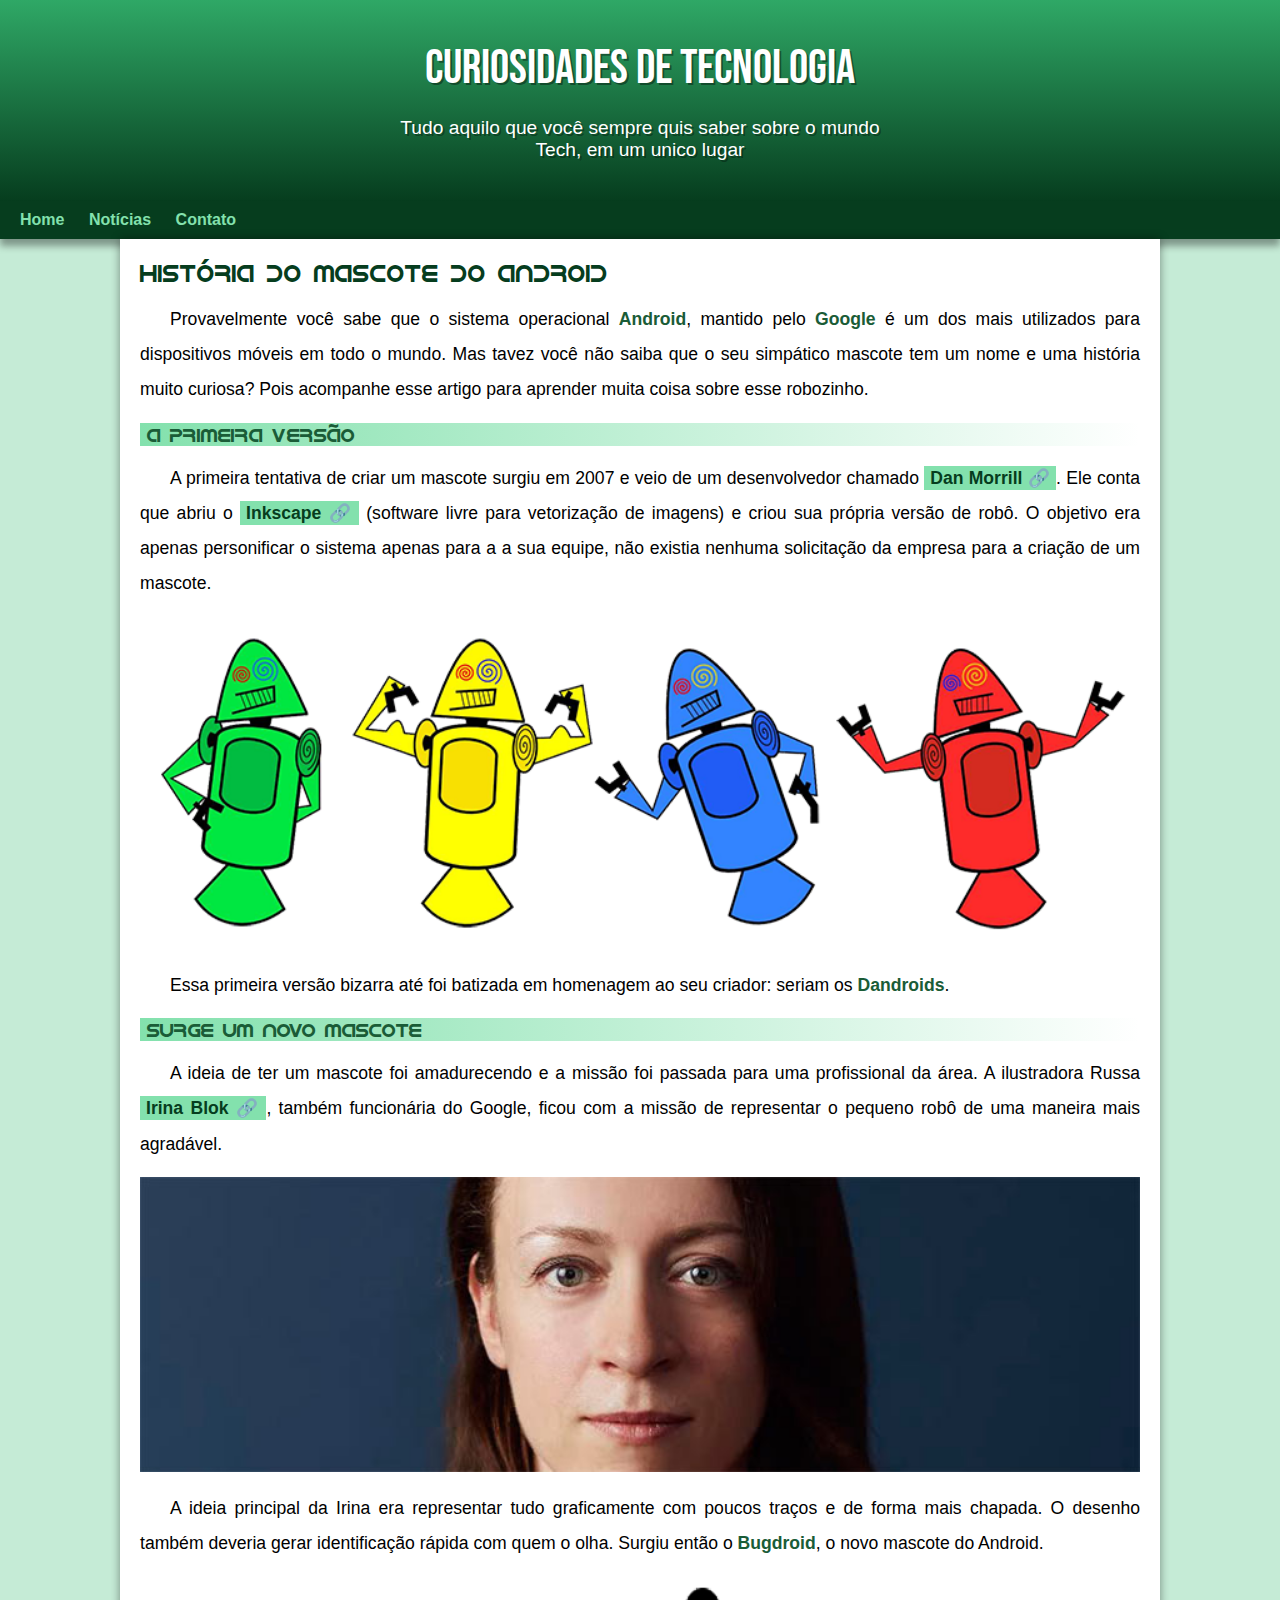
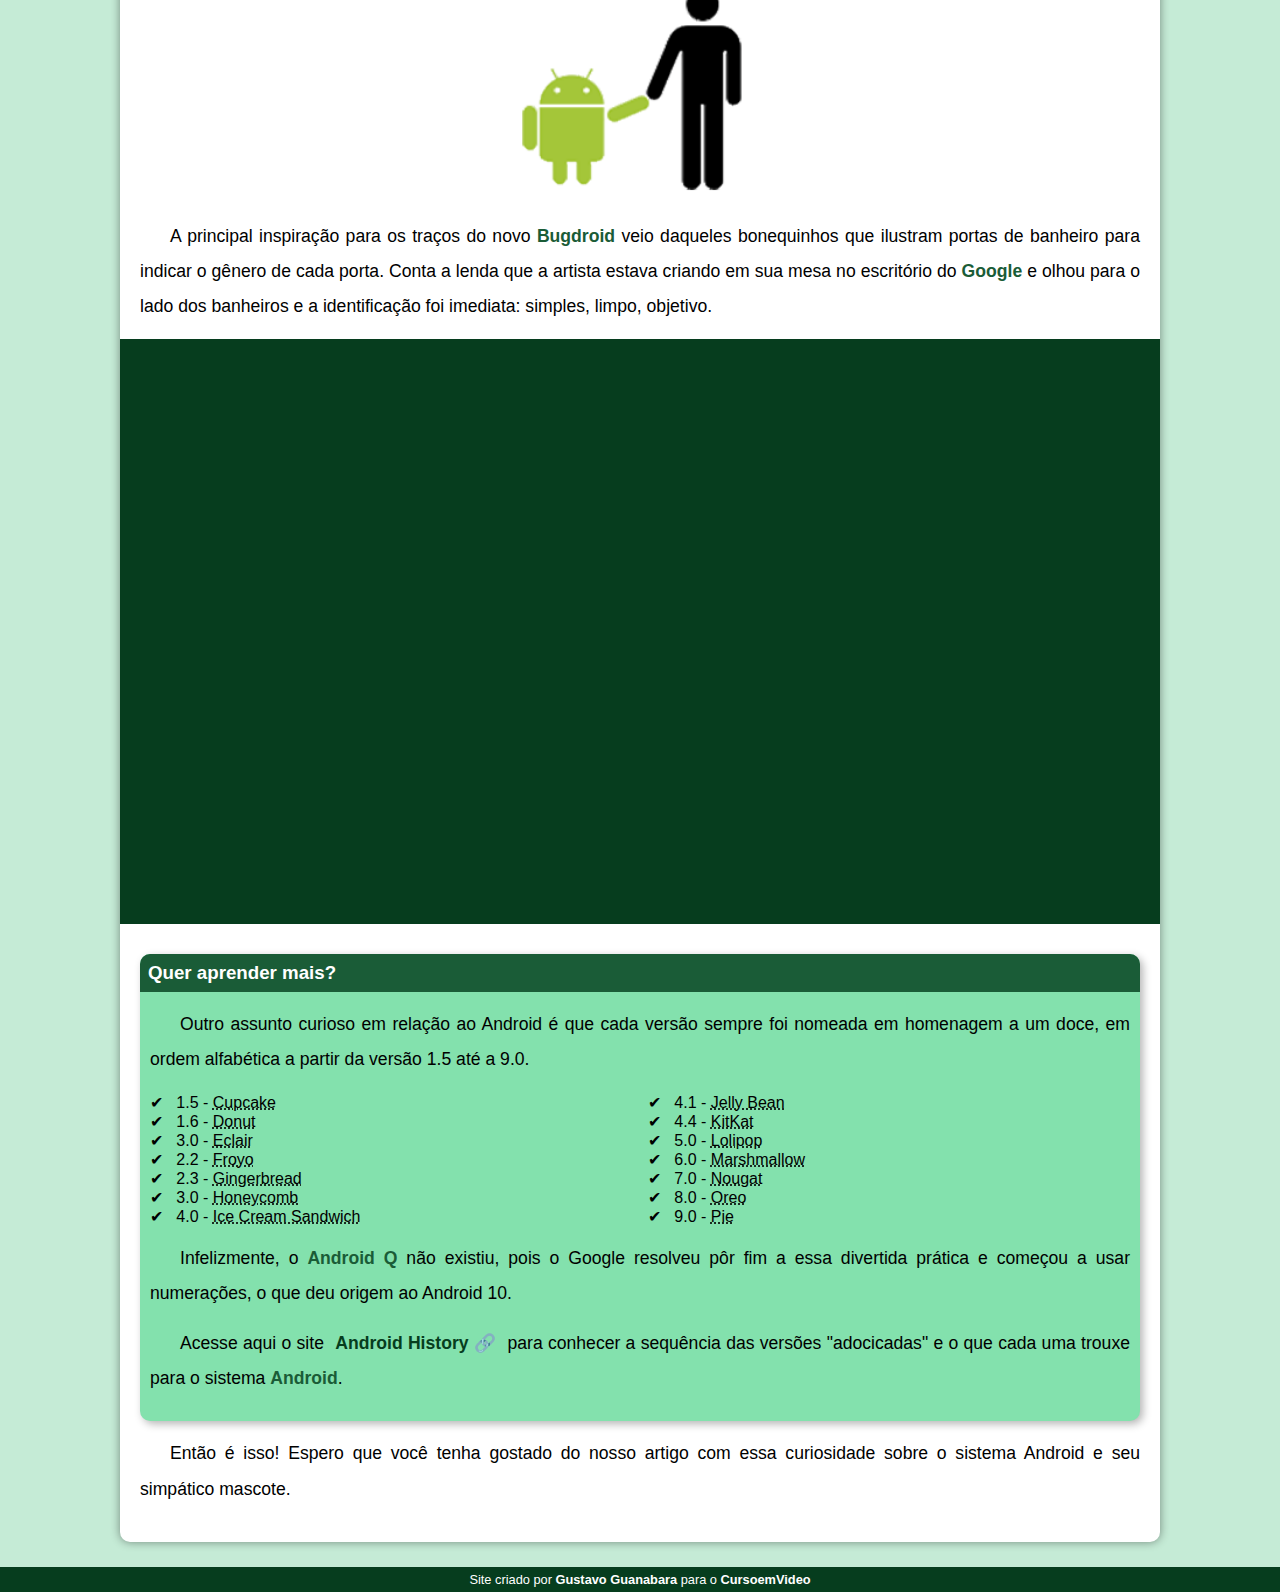
<file: index.html>
<!DOCTYPE html>
<html lang="pt-br">
<head>
    <meta charset="UTF-8">
    <meta http-equiv="X-UA-Compatible" content="IE=edge">
    <meta name="viewport" content="width=device-width, initial-scale=1.0">
    <title>Como surgiu o mascote Android</title>
    <link rel="shortcut icon" href="imagens/favicon.ico" type="image/x-icon">
    <link rel="stylesheet" href="style/style.css">
</head>
<body> 

    <header>
        <h1>
            Curiosidades de Tecnologia
        </h1>
        <p>
            Tudo aquilo que você sempre quis saber sobre o mundo Tech, em um unico lugar
        </p>
    </header>
    
    <nav>
        <a href="#">Home</a>
        <a href="#">Notícias</a>
        <a href="#">Contato</a>
    </nav>

    <main>
        <article>

            <h1>
                História do Mascote do Android
            </h1>

            <p>
                Provavelmente você sabe que o sistema operacional <strong>Android</strong>, mantido pelo <strong>Google</strong> é um dos mais utilizados para dispositivos móveis em todo o mundo. Mas tavez você não saiba que o seu simpático mascote tem um nome e uma história muito curiosa? Pois acompanhe esse artigo para aprender muita coisa sobre esse robozinho.
            </p>

            <h2>
                A primeira versão
            </h2>

            <p>
                A primeira tentativa de criar um mascote surgiu em 2007 e veio de um desenvolvedor chamado <a href="https://androidcommunity.com/dan-morrill-shows-us-the-android-mascot-that-almost-was-20130103/" target="_blank" class="externo">Dan Morrill</a>. Ele conta que abriu o <a href="https://inkscape.org/pt-br/" target="_blank" class="externo">Inkscape</a> (software livre para vetorização de imagens) e criou sua própria versão de robô. O objetivo era apenas personificar o sistema apenas para a a sua equipe, não existia nenhuma solicitação da empresa para a criação de um mascote.
            </p>

            <picture>
                <source media="(max-width: 670px )" srcset="imagens/dan-droids-pq.png">
                <img src="imagens/dan-droids.png" alt="primeiro mascote do Android">
            </picture>

            <p>
                Essa primeira versão bizarra até foi batizada em homenagem ao seu criador: seriam os <strong>Dandroids</strong>.
            </p>

            <h2>
                Surge um novo mascote
            </h2>

            <p>
                A ideia de ter um mascote foi amadurecendo e a missão foi passada para uma profissional da área. A ilustradora Russa <a href="https://www.irinablok.com" target="_blank" class="externo">Irina Blok</a>, também funcionária do Google, ficou com a missão de representar o pequeno robô de uma maneira mais agradável.
            </p>

            <picture>
                <source media="(max-width: 670px )" srcset=" imagens/irina-blok-pq.jpg">
                <img src="imagens/irina-blok.jpg" alt="Iriba Block, criadora do Bugdroid">
            </picture>

            <p>
                A ideia principal da Irina era representar tudo graficamente com poucos traços e de forma mais chapada. O desenho também deveria gerar identificação rápida com quem o olha. Surgiu então o <strong>Bugdroid</strong>, o novo mascote do Android.
            </p>

            <img src="imagens/bugdroid.png" class="pequena" alt="Bugdroid">

            <p>
                A principal inspiração para os traços do novo <strong>Bugdroid</strong> veio daqueles bonequinhos que ilustram portas de banheiro para indicar o gênero de cada porta. Conta a lenda que a artista estava criando em sua mesa no escritório do <strong>Google</strong> e olhou para o lado dos banheiros e a identificação foi imediata: simples, limpo, objetivo.
            </p>

            <div class="video">
                <iframe width="560" height="315" src="https://www.youtube.com/embed/l2UDgpLz20M" title="YouTube video player" frameborder="0" allow="accelerometer; autoplay; clipboard-write; encrypted-media; gyroscope; picture-in-picture" allowfullscreen></iframe>
            </div>
            
            <aside>

                <h3>
                    Quer aprender mais?
                </h3>

                <p>
                    Outro assunto curioso em relação ao Android é que cada versão sempre foi nomeada em homenagem a um doce, em ordem alfabética a partir da versão 1.5 até a 9.0.
                </p>

                <ul>
                    
                    <li>
                        1.5 - <abbr title="Bolo de Copo">Cupcake</abbr>
                    </li>
                    
                    <li>
                        1.6 - <abbr title="Rosquinha">Donut</abbr>
                    </li>
                    
                    <li>
                        3.0 - <abbr title="Bomba">Eclair</abbr>
                    </li>
                    
                    <li>
                        2.2 - <abbr title="Iogurte Congelado">Froyo</abbr>
                    </li>
                    
                    <li>
                        2.3 - <abbr title="Biscoito de Gengibre">Gingerbread</abbr>
                    </li>
                    
                    <li>
                        3.0 - <abbr title="Favo de Mel">Honeycomb</abbr>
                    </li>
                    
                    <li>
                        4.0 - <abbr title="Saunduíche de Sorvete">Ice Cream Sandwich</abbr>
                    </li>
                    
                    <li>
                        4.1 - <abbr title="Jujuba">Jelly Bean</abbr>
                    </li>
                    
                    <li>
                        4.4 - <abbr title="KitKat">KitKat</abbr>
                    </li>
                    
                    <li>
                        5.0 - <abbr title="Pirulito">Lolipop</abbr>
                    </li>
                    
                    <li>
                        6.0 - <abbr title="Marshmallow">Marshmallow</abbr>
                    </li>
                    
                    <li>
                        7.0 - <abbr title="Torrone">Nougat</abbr>
                    </li>
                    
                    <li>
                        8.0 - <abbr title="Oreo">Oreo</abbr>
                    </li>
                    
                    <li>
                        9.0 - <abbr title="Torta">Pie</abbr>
                    </li>
                </ul>
                
                <p>
                    Infelizmente, o <strong>Android Q </strong>não existiu, pois o Google resolveu pôr fim a essa divertida prática e começou a usar numerações, o que deu origem ao Android 10.
                </p>
                
                <p>
                    Acesse aqui o site <a href="https://www.android.com/intl/en_uk/history/" target="_blank" class="externo">Android History</a> para conhecer a sequência das versões "adocicadas" e o que cada uma trouxe para o sistema <strong>Android</strong>.
                </p>

            </aside>

            <p>
                Então é isso! Espero que você tenha gostado do nosso artigo com essa curiosidade sobre o sistema Android e seu simpático mascote.
            </p>

        </article>
    </main>

    <footer>
        <p>Site criado por <a href="https://gustavoguanabara.github.io/" target="_blank">Gustavo Guanabara </a>para o <a href="https://www.youtube.com/@CursoemVideo" target="_blank">CursoemVideo</a></p>
    </footer>

</body>
</html>
</file>
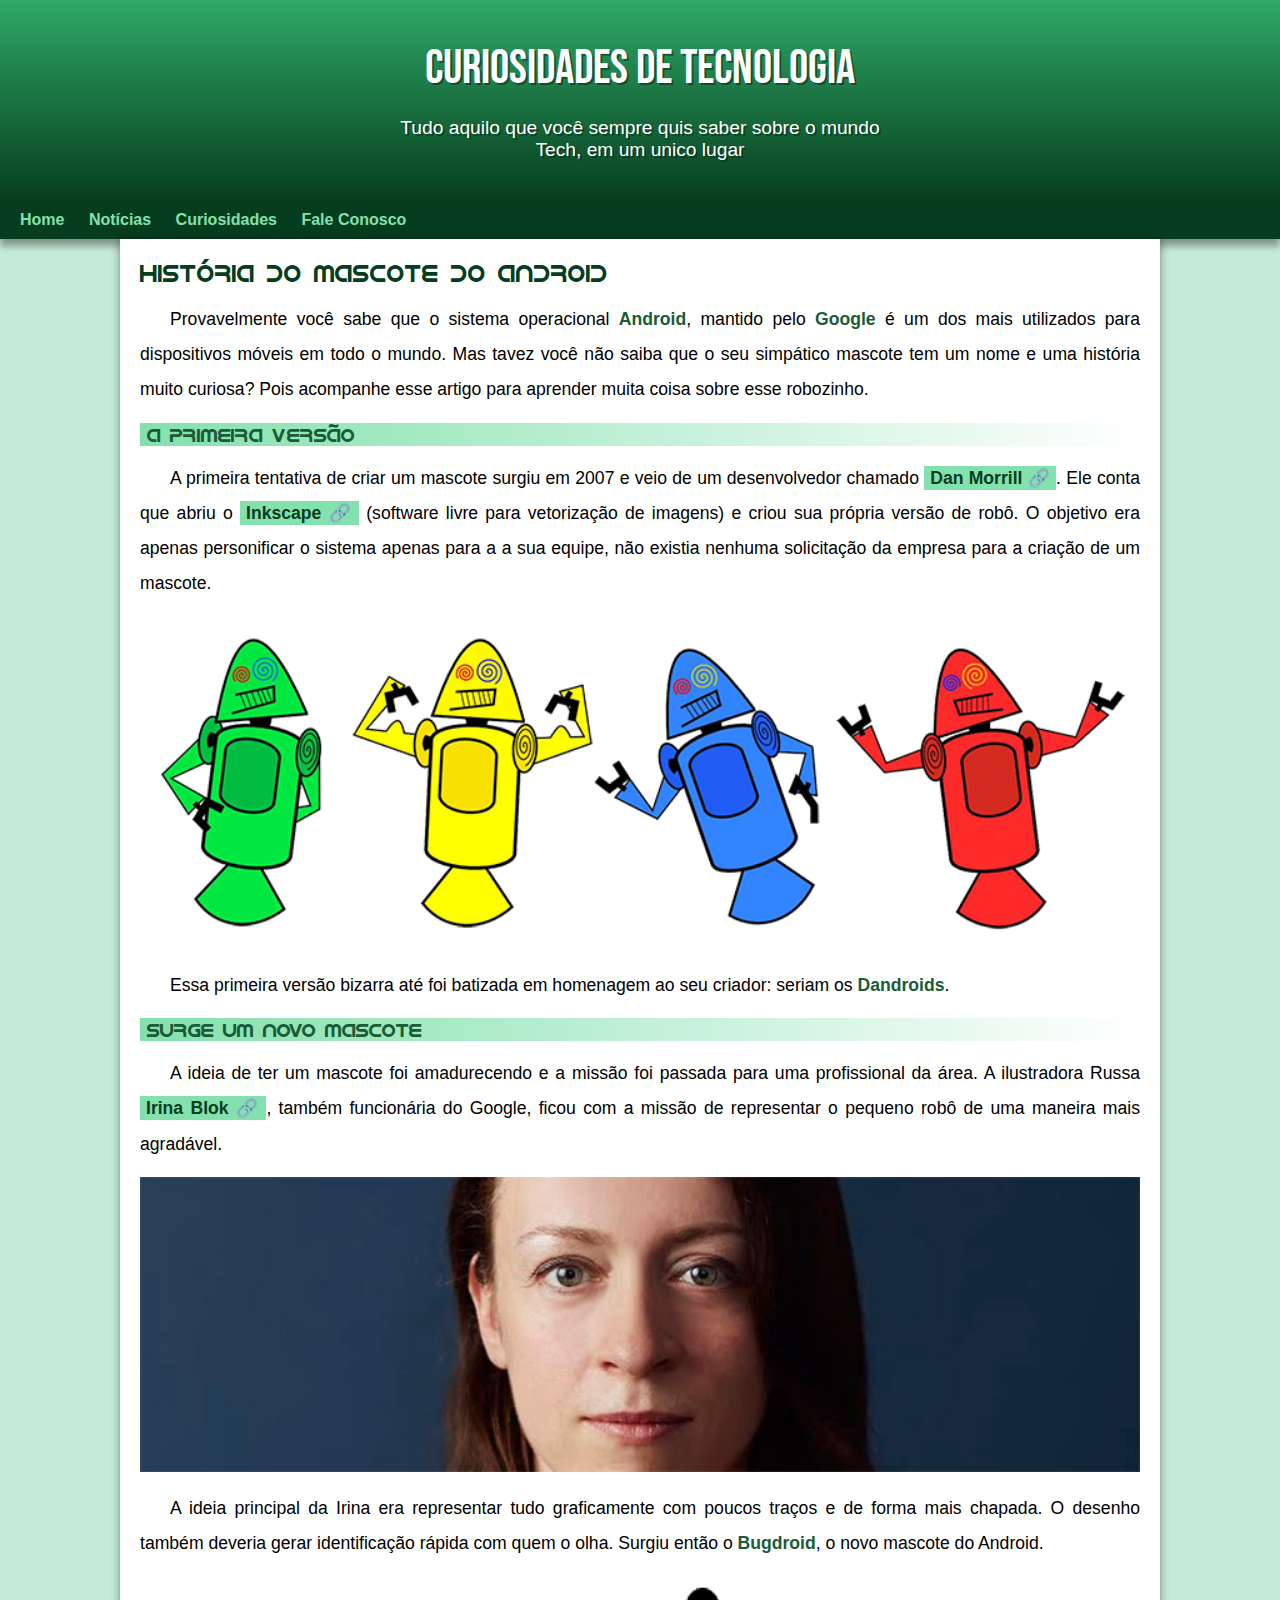
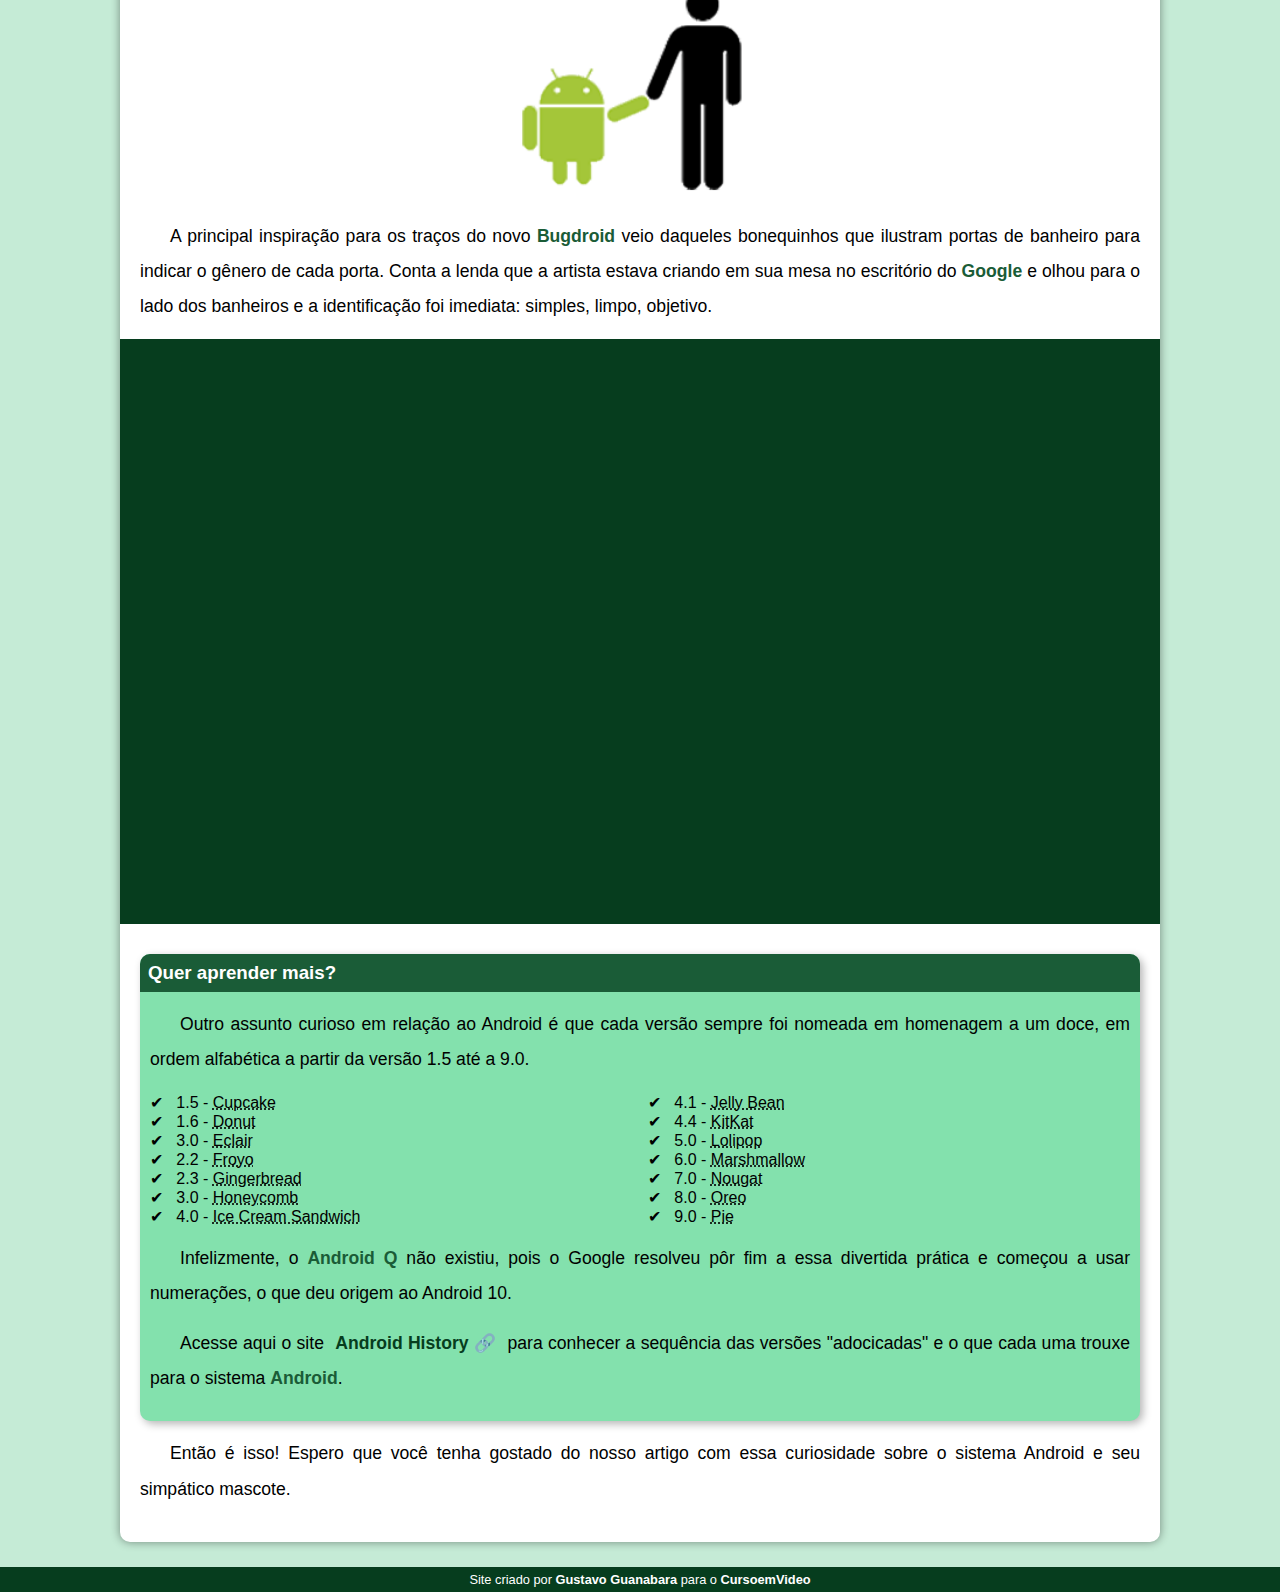
<file: index.html.html>
<!DOCTYPE html>
<html lang="pt-br">
<head>
    <meta charset="UTF-8">
    <meta http-equiv="X-UA-Compatible" content="IE=edge">
    <meta name="viewport" content="width=device-width, initial-scale=1.0">
    <title>Como surgiu o mascote Android</title>
    <link rel="shortcut icon" href="imagens/favicon.ico" type="image/x-icon">
    <link rel="stylesheet" href="style/style.css">
</head>
<body> 

    <header>
        <h1>
            Curiosidades de Tecnologia
        </h1>
        <p>
            Tudo aquilo que você sempre quis saber sobre o mundo Tech, em um unico lugar
        </p>
    </header>
    
    <nav>
        <a href="#">Home</a>
        <a href="#">Notícias</a>
        <a href="#">Curiosidades</a>
        <a href="#">Fale Conosco</a>
    </nav>

    <main>
        <article>

            <h1>
                História do Mascote do Android
            </h1>

            <p>
                Provavelmente você sabe que o sistema operacional <strong>Android</strong>, mantido pelo <strong>Google</strong> é um dos mais utilizados para dispositivos móveis em todo o mundo. Mas tavez você não saiba que o seu simpático mascote tem um nome e uma história muito curiosa? Pois acompanhe esse artigo para aprender muita coisa sobre esse robozinho.
            </p>

            <h2>
                A primeira versão
            </h2>

            <p>
                A primeira tentativa de criar um mascote surgiu em 2007 e veio de um desenvolvedor chamado <a href="https://androidcommunity.com/dan-morrill-shows-us-the-android-mascot-that-almost-was-20130103/" target="_blank" class="externo">Dan Morrill</a>. Ele conta que abriu o <a href="https://inkscape.org/pt-br/" target="_blank" class="externo">Inkscape</a> (software livre para vetorização de imagens) e criou sua própria versão de robô. O objetivo era apenas personificar o sistema apenas para a a sua equipe, não existia nenhuma solicitação da empresa para a criação de um mascote.
            </p>

            <picture>
                <source media="(max-width: 670px )" srcset="imagens/dan-droids-pq.png">
                <img src="imagens/dan-droids.png" alt="primeiro mascote do Android">
            </picture>

            <p>
                Essa primeira versão bizarra até foi batizada em homenagem ao seu criador: seriam os <strong>Dandroids</strong>.
            </p>

            <h2>
                Surge um novo mascote
            </h2>

            <p>
                A ideia de ter um mascote foi amadurecendo e a missão foi passada para uma profissional da área. A ilustradora Russa <a href="https://www.irinablok.com" target="_blank" class="externo">Irina Blok</a>, também funcionária do Google, ficou com a missão de representar o pequeno robô de uma maneira mais agradável.
            </p>

            <picture>
                <source media="(max-width: 670px )" srcset=" imagens/irina-blok-pq.jpg">
                <img src="imagens/irina-blok.jpg" alt="Iriba Block, criadora do Bugdroid">
            </picture>

            <p>
                A ideia principal da Irina era representar tudo graficamente com poucos traços e de forma mais chapada. O desenho também deveria gerar identificação rápida com quem o olha. Surgiu então o <strong>Bugdroid</strong>, o novo mascote do Android.
            </p>

            <img src="imagens/bugdroid.png" class="pequena" alt="Bugdroid">

            <p>
                A principal inspiração para os traços do novo <strong>Bugdroid</strong> veio daqueles bonequinhos que ilustram portas de banheiro para indicar o gênero de cada porta. Conta a lenda que a artista estava criando em sua mesa no escritório do <strong>Google</strong> e olhou para o lado dos banheiros e a identificação foi imediata: simples, limpo, objetivo.
            </p>

            <div class="video">
                <iframe width="560" height="315" src="https://www.youtube.com/embed/l2UDgpLz20M" title="YouTube video player" frameborder="0" allow="accelerometer; autoplay; clipboard-write; encrypted-media; gyroscope; picture-in-picture" allowfullscreen></iframe>
            </div>
            
            <aside>

                <h3>
                    Quer aprender mais?
                </h3>

                <p>
                    Outro assunto curioso em relação ao Android é que cada versão sempre foi nomeada em homenagem a um doce, em ordem alfabética a partir da versão 1.5 até a 9.0.
                </p>

                <ul>
                    
                    <li>
                        1.5 - <abbr title="Bolo de Copo">Cupcake</abbr>
                    </li>
                    
                    <li>
                        1.6 - <abbr title="Rosquinha">Donut</abbr>
                    </li>
                    
                    <li>
                        3.0 - <abbr title="Bomba">Eclair</abbr>
                    </li>
                    
                    <li>
                        2.2 - <abbr title="Iogurte Congelado">Froyo</abbr>
                    </li>
                    
                    <li>
                        2.3 - <abbr title="Biscoito de Gengibre">Gingerbread</abbr>
                    </li>
                    
                    <li>
                        3.0 - <abbr title="Favo de Mel">Honeycomb</abbr>
                    </li>
                    
                    <li>
                        4.0 - <abbr title="Saunduíche de Sorvete">Ice Cream Sandwich</abbr>
                    </li>
                    
                    <li>
                        4.1 - <abbr title="Jujuba">Jelly Bean</abbr>
                    </li>
                    
                    <li>
                        4.4 - <abbr title="KitKat">KitKat</abbr>
                    </li>
                    
                    <li>
                        5.0 - <abbr title="Pirulito">Lolipop</abbr>
                    </li>
                    
                    <li>
                        6.0 - <abbr title="Marshmallow">Marshmallow</abbr>
                    </li>
                    
                    <li>
                        7.0 - <abbr title="Torrone">Nougat</abbr>
                    </li>
                    
                    <li>
                        8.0 - <abbr title="Oreo">Oreo</abbr>
                    </li>
                    
                    <li>
                        9.0 - <abbr title="Torta">Pie</abbr>
                    </li>
                </ul>
                
                <p>
                    Infelizmente, o <strong>Android Q </strong>não existiu, pois o Google resolveu pôr fim a essa divertida prática e começou a usar numerações, o que deu origem ao Android 10.
                </p>
                
                <p>
                    Acesse aqui o site <a href="https://www.android.com/intl/en_uk/history/" target="_blank" class="externo">Android History</a> para conhecer a sequência das versões "adocicadas" e o que cada uma trouxe para o sistema <strong>Android</strong>.
                </p>

            </aside>

            <p>
                Então é isso! Espero que você tenha gostado do nosso artigo com essa curiosidade sobre o sistema Android e seu simpático mascote.
            </p>

        </article>
    </main>

    <footer>
        <p>Site criado por <a href="https://gustavoguanabara.github.io/" target="_blank">Gustavo Guanabara </a>para o <a href="https://www.youtube.com/@CursoemVideo" target="_blank">CursoemVideo</a></p>
    </footer>

</body>
</html>
</file>
<file: style/style.css>
@charset "UTF-8";

@import url('https://fonts.googleapis.com/css2?family=Bebas+Neue&display=swap');

@font-face{
    font-family: 'Android';
    src: url('../fontes/idroid.otf') format('opentype');
    font-weight: normal;
}

:root{
    --cor0: #c5ebd6;
    --cor1: #83e1ad;
    --cor2: #3ddc84;
    --cor3: #2fa866;
    --cor4: #1a5c37;
    --cor5: #063d1e;

    --font-padrao: Arial, Verdana, Helvetica, sans-serif;
    --font-destaque: 'Bebas Neue', 'cursive' ;
    --font-android: 'Android', 'cursive';
}

*{
    margin: 0px;
    padding: 0px;
}

body{
    background-color: var(--cor0);
    font-family: var(--font-padrao);
}

a.externo::after{
    content: '\00A0\1F517';
}

header{
    background-image: linear-gradient(to bottom, var(--cor3), var(--cor5));
    min-height: 150px;
    text-align: center;
    padding-top: 40px;
}

header > h1 {
    color: white;
    font-family: var(--font-destaque);
    font-size: 3em;
    margin-bottom: 20px;
    text-shadow: 2px 2px 0px rgba(0, 0, 0, 0.397);
    font-weight: normal;
}

header > p {
    font-family: var(--font-padrao);
    font-size: 1.2em;
    max-width: 500px;
    color: white;
    padding-right: 10px;
    padding-left: 10px;
    margin: auto; 
    padding-bottom: 40px;
    text-shadow: 2px 2px 0px rgba(0, 0, 0, 0.336);
}

nav{
    background-color: var(--cor5);
    padding: 10px;
    box-shadow: 0px 7px 7px rgba(0, 0, 0, 0.360);
}

nav > a{
    color: var(--cor1);
    padding: 10px;
    border-radius: 5px;
    text-decoration: none;
    font-weight: bold;
    transition-duration: .6s; /* isto é pra ficar uma animação onde o mouse passar */
}

nav > a:hover{
    background-color: var(--cor3);
    color: var(--cor5);
}

main{
    min-width: 300px;
    max-width: 1000px;
    margin: auto;
    margin-bottom: 25px;
    padding: 20px;
    background-color: #ffffff;
    box-shadow: 0px 0px 10px rgba(0, 0, 0, 0.418);
    border-bottom-left-radius: 10px;
    border-bottom-right-radius: 10px;
}

main p{
    margin: 15px 0px;
    text-align: justify;
    text-indent: 30px;
    font-size: 1.1em;
    line-height: 2em;

}

main strong{
    color: var(--cor4);
    font-weight: bold;

}

main a{
    text-decoration: none;
    font-weight: bold;
    color: var(--cor5);
    background-color: var(--cor1);
    padding: 2px 6px;
}

main a:hover{
    text-decoration: underline;
    color: var(--cor4);
}

main h1{
    color: var(--cor5);
    font-family: var(--font-android);
    font-weight: normal;
    font-size: 1.5em;
}

main h2 {
    font-family: var(--font-android);
    color: var(--cor4);
    font-size: 1.2em;
    background-image: linear-gradient(to right, var(--cor1), transparent);
    text-indent: 7px;
    font-weight: normal;
}

main img{
    width: 100%;
}

main img.pequena{
    max-width: 350px;
    display: block;
    margin: auto;
}

div.video{
    background-color: var(--cor5);
    margin: 0px -20px 30px -20px;
    padding: 20px;
    padding-bottom: 56.5%;
    position: relative;
}

div.video > iframe{
    position: absolute;
    top: 5%;
    left: 5%;
    width: 90%;
    height: 90%;
}

aside{
    background-color: var(--cor1);
    padding: 10px;
    border-radius: 10px;
    box-shadow: 3px 3px 8px rgba(0, 0, 0, 0.295);
}

aside > h3 {
    background-color: var(--cor4);
    color: white;
    padding: 8px;
    margin: -10px -10px 0 -10px;
    border-radius: 10px 10px 0px 0px;
}

aside > ul{
    list-style-type: '\2714\00A0\00A0';
    list-style-position: inside;
    columns: 2;
}

footer{
    background-color: var(--cor5);
    color: white;
    text-align: center;
    font-size: 0.8em;
    padding: 5px;
}

footer a {
    color: white;
    font-weight: bold;
    text-decoration: none;
}

footer a:hover{
    text-decoration: underline;
    color: var(--cor1);
}
</file>
